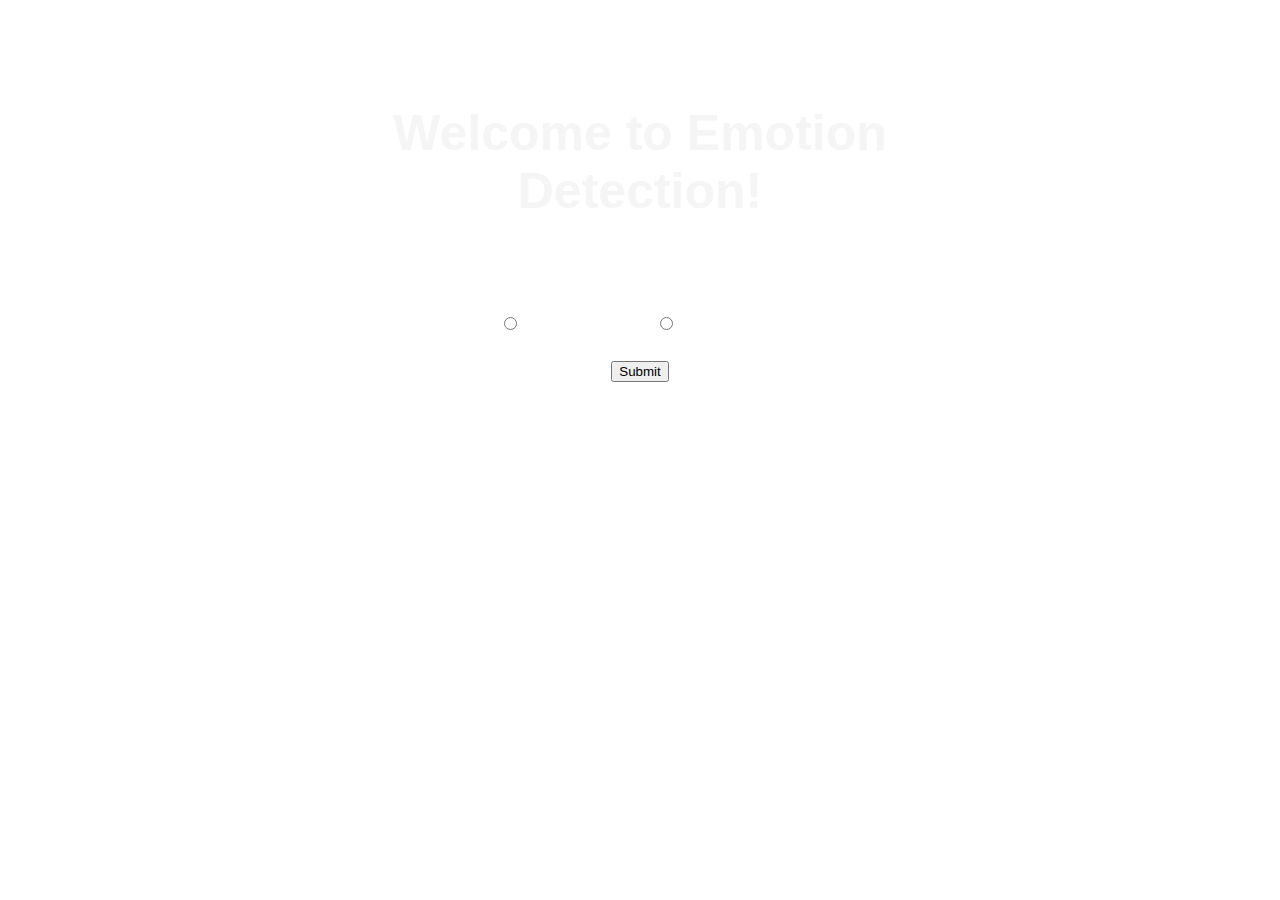
<file: emotion-validator-using-AWS-main/emotion-validator-using-AWS-main/emotion validator/templates/index.html>
<!-- index.html -->
<!DOCTYPE html>
<html lang="en">
<head>
    <meta charset="UTF-8">
    <meta name="viewport" content="width=device-width, initial-scale=1.0">
    <title>Emotion Detection</title>
    <style>
       h1{
	color:whitesmoke;
	font-size: 50px;
	}
        .container {
        max-width: 600px;
        margin: 50px auto;
        padding: 20px;
        text-align: center;
        color: white; /* Ensure text is visible on top of the animated background */
    }
  body {
        font-family: Arial, sans-serif;
        margin: 0;
        padding: 0;
        font-size:20px;
        overflow: hidden; /* Prevent scrollbars caused by the background image */
        background-image: url('https://www.womanthology.co.uk/wp-content/uploads/2017/06/facescan.gif');
        background-size: cover; /* Adjusts the background image size to cover the entire viewport */
        background-position: center; /* Centers the background image */
        animation: backgroundAnimation 10s infinite; /* Apply animation to the background image */
    }
    @keyframes backgroundAnimation {
        0% { background-position: 0% 0%; }
        50% { background-position: 100% 100%; }
        100% { background-position: 0% 0%; }
    }
    </style>
   
</head>
<body>
    <div class="container">
        <h1><center>Welcome to Emotion Detection!</center></h1>
        <h2>How would you like to provide the image?</h2>
        <form action="/choose_option" method="POST">
            <label for="upload_option" class="radio-label">
                <input type="radio" id="upload_option" name="option" value="upload">
                Upload Image
            </label>
            <label for="camera_option" class="radio-label">
                <input type="radio" id="camera_option" name="option" value="camera">
                Take Photo
            </label><br><br>
            <button type="submit" class="submit-btn">Submit</button>
        </form>
    </div>
</body>
</html>
</file>
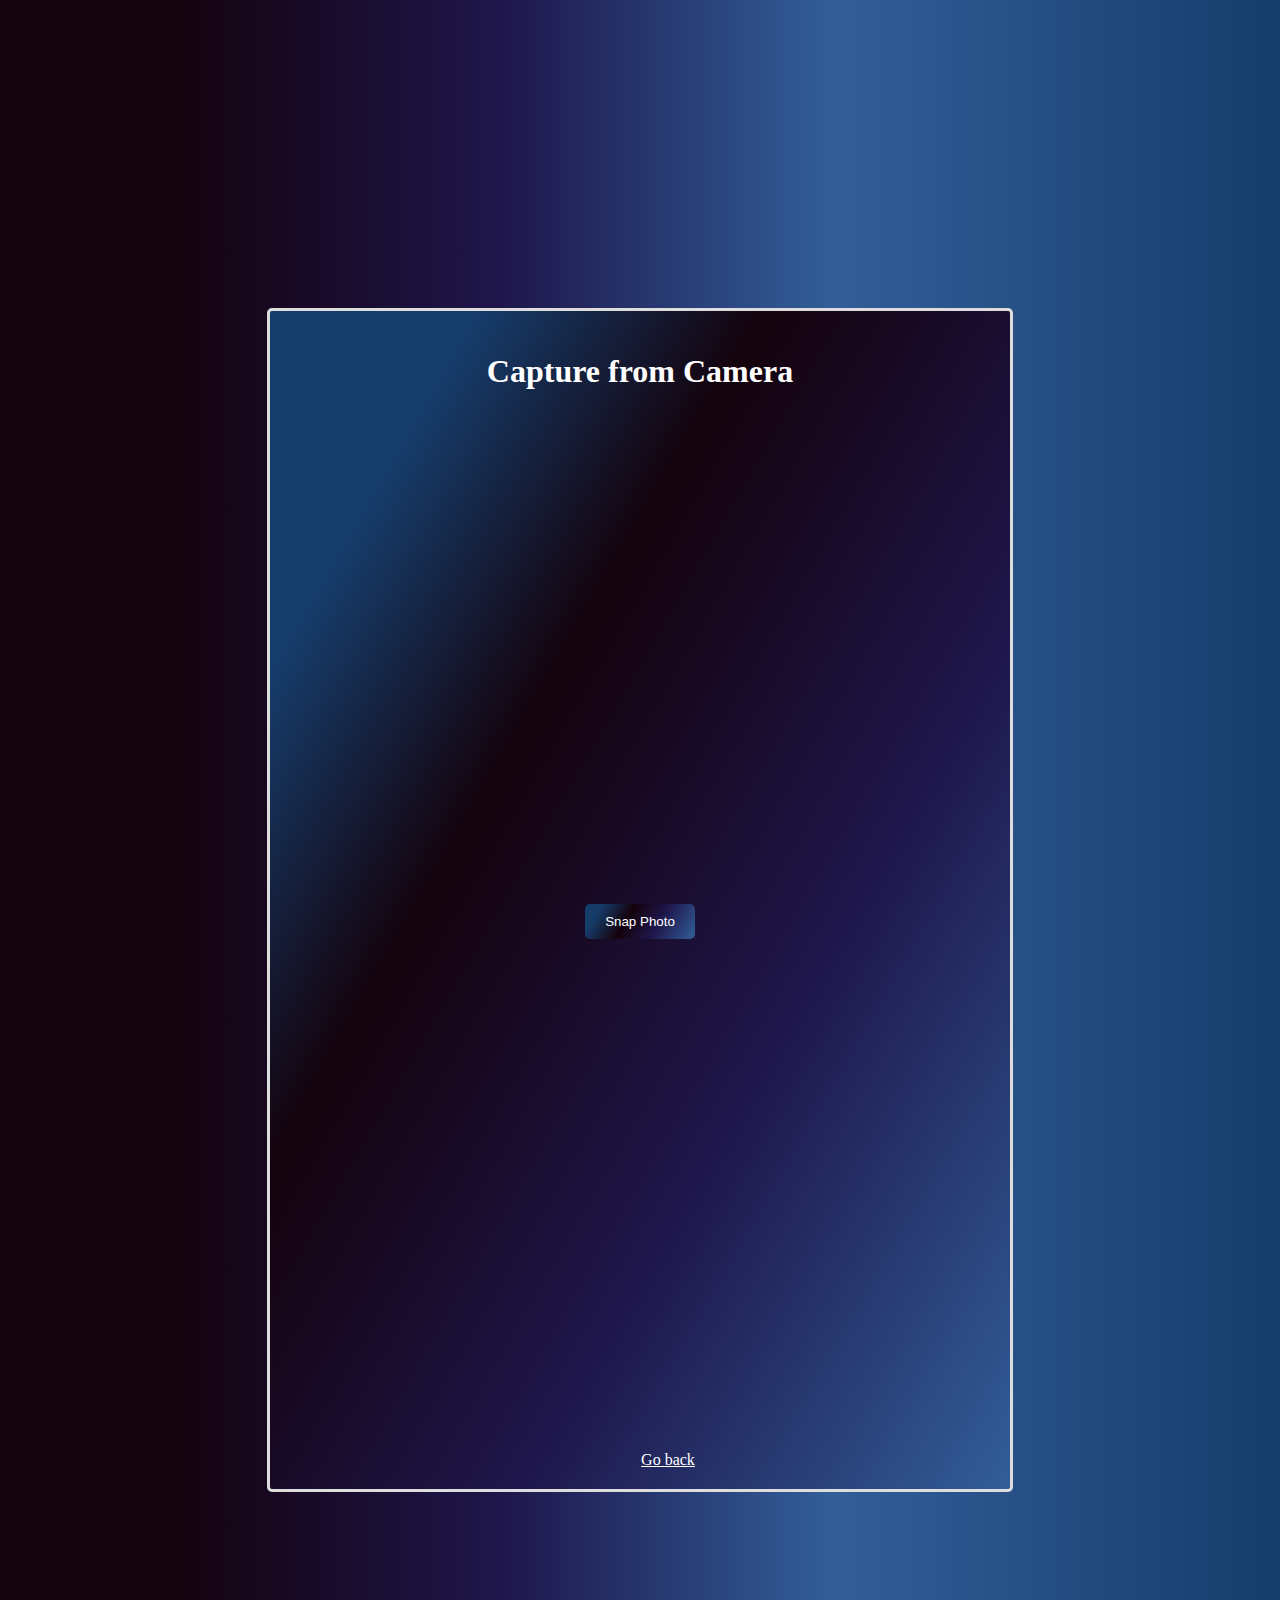
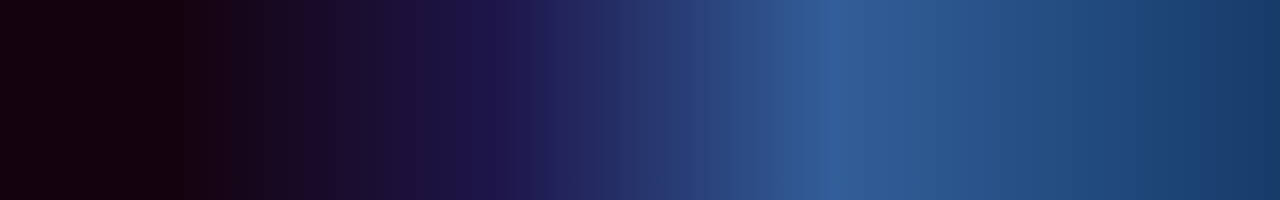
<file: emotion-validator-using-AWS-main/emotion-validator-using-AWS-main/emotion validator/templates/capture.html>
<!DOCTYPE html>
<html lang="en">
<head>
    <meta charset="UTF-8">
    <meta name="viewport" content="width=device-width, initial-scale=1.0">
    <title>Capture from Camera</title>
    <style>
        body {
  display: flex;
  justify-content: center;
  align-items: center;
  height: 200vh;
  margin: 0;
background: linear-gradient(90deg, rgba(20,2,12,1) 13%, rgba(30,22,75,1) 39%, rgba(50,94,153,1) 65%, rgba(22,60,106,1) 100%);  
}

        #container {
   background: linear-gradient(120deg,  rgba(22,60,106,1) 15%,rgba(20,2,12,1) 35% , rgba(30,22,75,1) 65%,rgba(50,94,153,1) 100%);
  text-align: center;
  border: 3px solid #ddd;
  border-radius: 5px;
  padding: 20px;
  width: 700px; /* Set a fixed width for the container */
}

       #video, #canvas {
  margin-bottom: 10px;
}

        #snap {
 background: linear-gradient(120deg,  rgba(22,60,106,1) 13%,rgba(20,2,12,1) 39% , rgba(30,22,75,1) 65%,rgba(50,94,153,1) 100%);
  color: white;
  padding: 10px 20px;
  border: none;
  border-radius: 5px;
  cursor: pointer;
}

#snap:hover {
  background-color: #45A049; /* Darker green on hover */
}
h1{
  text-align: center;  /* Center the heading */
  margin-bottom: 20px;  /* Add some space below the heading */
  color:white;
}


    </style>
</head>
<body>
    <div id="container">
     <h1 >Capture from Camera</h1>
    <video id="video" width="640" height="480" autoplay></video>
    <button id="snap">Snap Photo</button><br><br>
    <canvas id="canvas" width="640" height="480"></canvas>
    <script>
        const video = document.getElementById('video');
        const canvas = document.getElementById('canvas');
        const snapButton = document.getElementById('snap');

        // Get access to the camera
        async function initCamera() {
            try {
                const stream = await navigator.mediaDevices.getUserMedia({ video: true });
                video.srcObject = stream;
            } catch (err) {
                console.error('Error accessing camera:', err);
            }
        }

        // Draw image from camera on canvas
        function drawImage() {
            const context = canvas.getContext('2d');
            context.drawImage(video, 0, 0, canvas.width, canvas.height);
        }

        // Capture photo from camera
        snapButton.addEventListener('click', () => {
            drawImage();
            // Convert canvas content to base64 data URL
            const imageData = canvas.toDataURL('image/jpeg');
            // Send image data to server for processing
            fetch('/process_image', {
                method: 'POST',
                headers: {
                    'Content-Type': 'application/json'
                },
                body: JSON.stringify({ image: imageData })
            })
            .then(response => response.text())
            .then(resultImagePath => {
                // Redirect to result page
                window.location.href = '/result?image_path=' + resultImagePath;
            })
            .catch(error => {
                console.error('Error processing image:', error);
            });
        });

        // Initialize camera when the page is loaded
        window.onload = () => {
            initCamera();
        };
    </script>
    <a href="/" style="position: relative;text-decoration-color:  white ; color: white;padding-left: 8%;"> Go back </a>
    </div>
</body>
</html>
</file>
